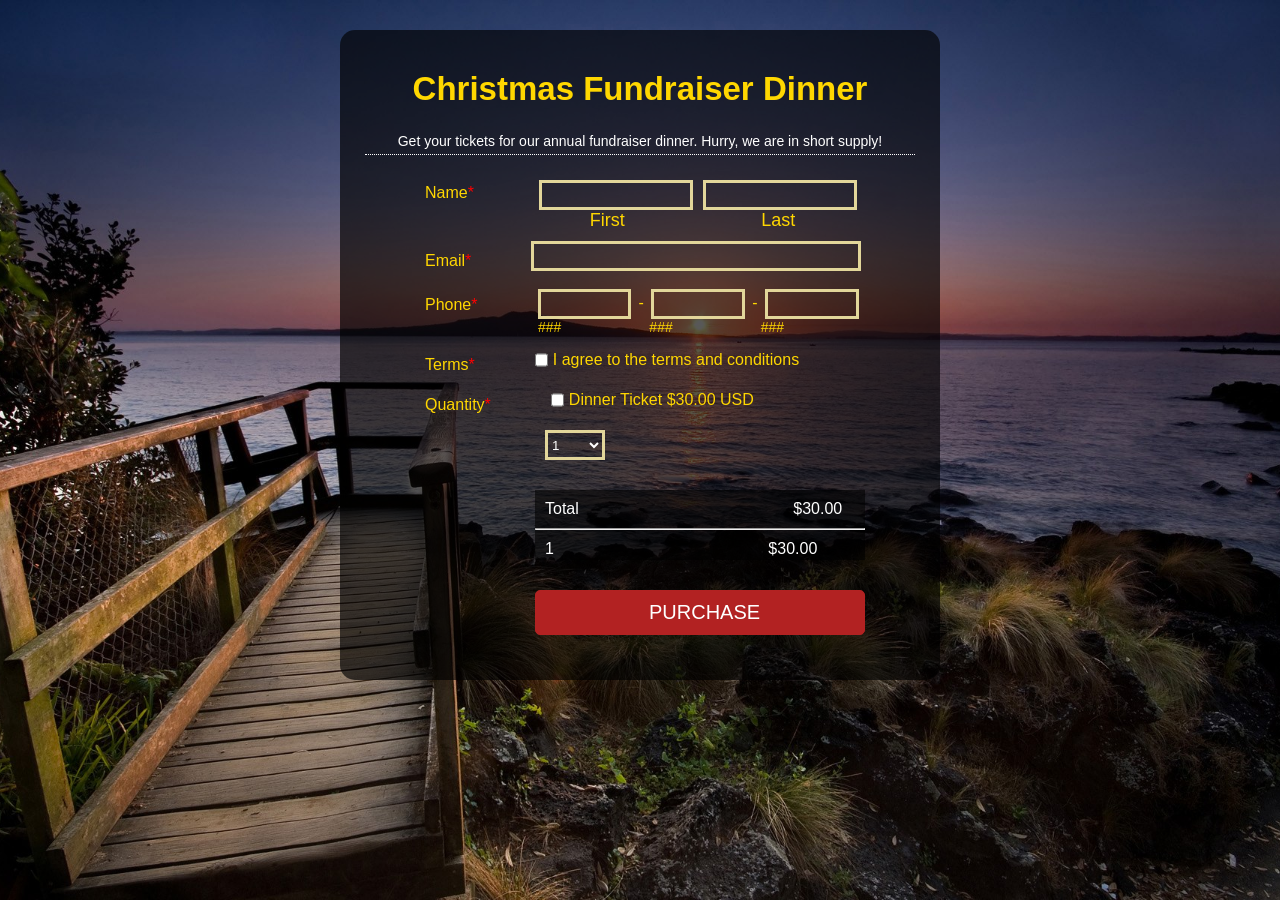
<file: index.html>
<!DOCTYPE html>
<html lang="en">
<head>
    <meta charset="UTF-8">
    <meta name="viewport" content="width=device-width, initial-scale=1.0">
    <link rel="stylesheet" href="css/style.css">
    <title>session 15</title>
</head>
<body>
    <div class="wrapper">
        <div class="box">
            <div class="container">
               
            <form action="" class="form">
                <h1>Christmas Fundraiser Dinner</h1>
                <p>Get your tickets for our annual fundraiser dinner. Hurry, we are in short supply!</p>
                <div class="form-inner">
                    <label  for="name">Name<span class="text">*</span></label>
                    <input id="firstName" type="text">
                    <input id="lastName" type="text">
                </div>
                <div class="form-inner-dinner">
                    <label class="lable1" for="firstTitle">First</label>
                    <label  class="lable2" for="lastTitle">Last</label>
                </div>
                <div class="form-inner">
                    <label for="Email">Email<span class="text">*</span></label>
                    <input id="Email" type="text">
                </div>
                <div class="form-inner phone ">
                    <label for="Phone">Phone<span class="text">*</span></label>
                    <input id="Phone1" type="mobil" maxlength="4">
                    <span class="Space" > - </span>
                    <input id="Phone2" type="mobil" maxlength="4" >
                    <span class="Space"> - </span>
                    <input id="Phone3" type="mobil" maxlength="4" >

                    
                </div>
                <div class="form-inner-dinner ">
                    <p class=" phone1" for="Phone1">###</p>
                    <p  class=" phone2" for="Phone2">###</p>
                    <p class=" phone3" for="Phone3">###</p>
                </div>
                <div class="form-inner">
                    <label for="Terms">Terms<span class="text">*</span></label>
                    <input id="Terms" type="checkbox">
                 <div class="title-checbox">
                    <label  for="Terms" class="checbox">
                        I agree to the terms and conditions</label>
                 </div>
                </div>
                <div class="form-inner">
                    <label for="Quantity">Quantity<span class="text">*</span></label>
                    <input id="Quantity" type="checkbox">
                 <div class="title-checbox">
                    <label  for="Quantity" class="checbox">
                      Dinner Ticket $30.00 USD</label>
                 </div>
                </div>
                
                    <select class="form-control" id="quantity" name="quantity">
                        <option value="1">1</option>
                        <option value="2">2</option>
                        <option value="3">3</option>
                        <option value="4">4</option>
                        <option value="5">5</option>
                      </select>
                      <div class="form-total">
                       <div class="total-inner">
                        <label for="total">Total <span> $30.00 </span></label>
                         <hr>
                         <label for="total"> 1 <span> $30.00 </span></label>
                       </div>

                      </div>
                      <button type="submit" class="btn-primary">PURCHASE</button>
            </form>
            </div>

        </div>
    </div>
</body>
</html>
</file>
<file: css/style.css>
*{
    margin: 0;
    padding: 0;
    box-sizing: border-box;
}
body{
    font-family: sans-serif;
}

:root{
    --text-color:rgb(226, 214, 154);
}
.wrapper{
    width: 100%;
    height: 100vh;
   background:url(../images/view.jpg) no-repeat center center ;  
   background-size: cover;
   display: flex;
   justify-content:center ;
}
.box{
    width: 600px;
    height: 650px;
    background-color: rgba(0, 0, 0, 0.651);
    margin:30px 0;
    border-radius: 15px;
    padding: 20px;

}
.container {
    width: 550px;
    margin: 0 auto;
  }
  /* form */
.form h1{
    color: gold;
    font-size: 33px;
    text-align: center;
    padding: 20px;
}
.form> p{
    color: white;
    font-size: 14px;
    text-align: center;
    border-bottom: 1px dotted white ;
    padding: 5px 0;
}
/* name */
.form-inner{
    display: flex;
    flex-direction: row;
    align-items: center;
    flex-wrap: wrap;
}
.form-inner> label{
    display: block;
    margin:0 60px;
    margin-top: 10px;
    padding-top: 10px;
    color: gold;
}
.text{
    color: red;
}

#firstName,#lastName {
    width: 28%;
    margin: 0 5px;
    margin-top:25px;
    font-size: 14px;
}
.form input{
margin-top:10px;
height: 30px
}
input{
    border: 3px solid var(--text-color);
    background-color: transparent;
    color: white;
}
.form-inner-dinner{
    display: flex;
    flex-direction: row;
    flex-wrap: wrap;
    justify-content: center;
    align-items: center;
    color: gold;
    margin-left: 20px;
    font-size: 18px;
   
}
.lable1  {
    padding-left: 35px;
    width:39%;
    margin-left: 50px;
}
/* email */
#Email{
    width:60%;
    margin-top: 10px;
}
/* phone */
#Phone1,#Phone2,#Phone3{
    margin-top: 18px;
    width: 17%;
}
.Space{
    display: block;
    color: gold;
    padding: 7.5px;
    text-align: center;
    margin-top:15px;
}
.phone1,.phone2,.phone3{
width:21%;
padding-left: 55px;
font-size: 14px;
}

/* terms */

.title-checbox{
    color: gold;
    padding-top: 10px;
    padding-left:5px ;
}

/* control */
.form-control{
   width:60px;
   height: 30px;
   border: 3px solid var(--text-color); 
   background-color: transparent;
   color: white;
   margin:0 180px;
    margin-top: 15px;  
}
/* total */
.form-total{
   width: 60%;
   height: 70px;
   background-color:rgba(0, 0, 0, 0.589); 
   margin: 30px 170px;
}
.form-total label {
    display: block;
    color: white;
    padding:10px 10px;
}
.form-total label span{
    margin-left:200px;
    padding: 0px 10px;

}
.form-total hr{
margin: 0 auto;

}
/* PURCHASE */
.btn-primary{
    padding: 10px 113px;
    width: 60%;
    margin: 0 170px;
    font-size: 20px;
    color: white;
    background-color: firebrick;
    border: 1px solid firebrick;
    border-radius: 5px;
}
</file>
